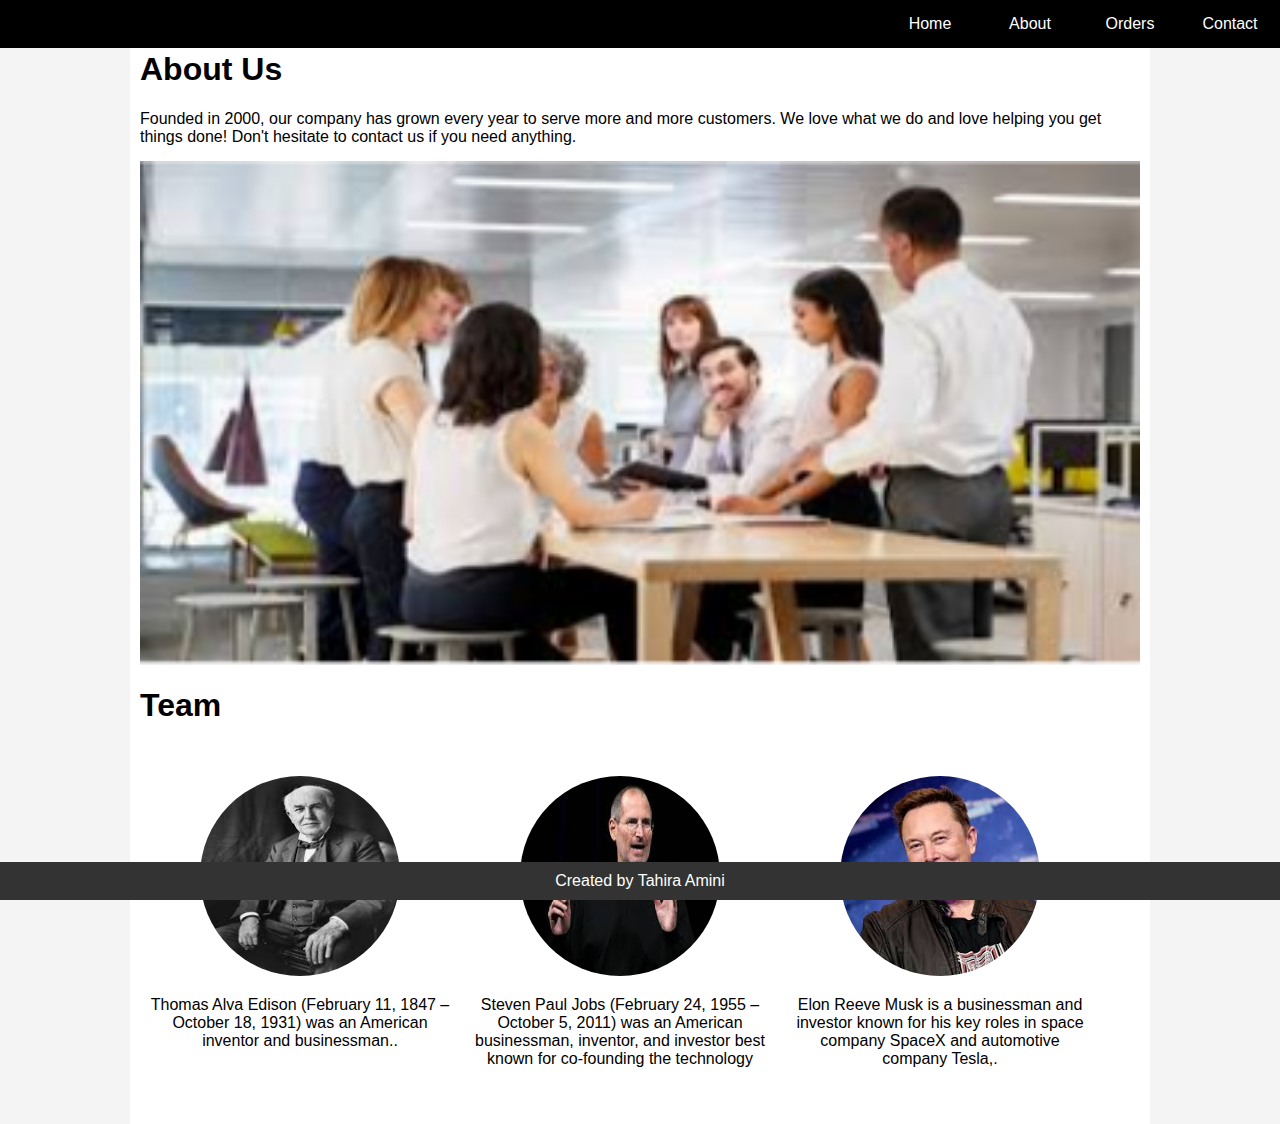
<file: about.html>
<!DOCTYPE html>
<html lang="en">

<head>
    <meta charset="UTF-8">
    <meta name="viewport" content="width=device-width, initial-scale=1.0">
    <title>Nayeon's Store | About</title>
    <link href="https://fonts.googleapis.com/css?family=Lato|Indie+Flower" rel="stylesheet">
    <link rel="stylesheet" href="styles.css">
    <link rel="stylesheet" href="about.css">
    <!-- <link rel="stylesheet" href="styles.css"> -->
</head>

<body>
    <nav class="navbar">
        <a href="index.html">Home</a>
        <a href="about.html">About</a>
        <a href="#">Orders</a>
        <a href="#">Contact</a>
    </nav>
    <div class="container">
        <h1>About Us</h1>

        <p>Founded in 2000, our company has grown every year to serve more and more customers. We love what we do and
            love helping you get things done! Don't hesitate to contact us if you need anything.</p>
        <div class="img-container">
            <img src="1.jpg" alt="Group of people putting their hands together." />
            <div class="caption">We are Group Team and work together</div>
        </div>

        <h1>Team </h1>

        <div class="team">
            <div class="member">
                <img src="edison.jpg" alt="Mark Zuckerburg" />
                <p>Thomas Alva Edison (February 11, 1847 – October 18, 1931) was an American inventor and businessman..
                </p>
            </div>
            <div class="member">
                <img src="estive.jpg" alt="Mark Zuckerburg" />

                <p>Steven Paul Jobs (February 24, 1955 – October 5, 2011) was an American businessman, inventor, and
                    investor best known
                    for co-founding the technology</p>
            </div>
            <div class="member">
                <img src="i.jpg" alt="Mark Zuckerburg" />

                <p>Elon Reeve Musk is a businessman and investor known for his key roles in space company SpaceX and
                    automotive company
                    Tesla,.</p>
            </div>
        </div>
    </div>
    <footer>
        Created by Tahira Amini
    </footer>
</body>

</html>
</file>
<file: styles.css>
body {
    background-color: #f4f4f4;
    font-family: Arial, sans-serif;
    margin: 0;
    padding: 0;
}

.nav {
    background-color: #333;
    color: #fff;
    width: 100%;
    padding: 10px 0;
}

.nav ul {
    list-style: none;
    display: flex;
    justify-content: flex-end;
    margin: 0;
    padding: 0;
}

.nav ul li {
    margin-right: 20px;
}

.nav ul li a {
    color: #fff;
    text-decoration: none;
}

.nav ul li a:hover {
    background-color: #575757;
    padding: 5px;
}

.product-container {
    background-color: #fff;
    width: 800px;
    margin: 20px auto;
    padding: 20px;
    box-sizing: border-box;
}

.row {
    display: flex;
    justify-content: space-between;
    margin-bottom: 20px;
}

.product-image, .product-detail {
    width: 48%;
}

.product-image img {
    width: 100%;
    height: auto;
    display: block;
}

.promo-code {
    background-color: #ffcc00;
    border: 1px solid #ccc;
    text-align: center;
    margin-top: 10px;
    padding: 5px;
}

.related-product {
    width: 22%;
    padding: 10px;
    margin: 10px;
    border: 1px solid #ccc;
    background-color: #e4e4e4;
    box-sizing: border-box;
}

.related-product img {
    width: 100%;
    height: 150px;
    object-fit: cover;
    display: block;
    display:relative;

}

.related-product-name {
    background-color: #333;
    color: #fff;
    text-align: center;
    padding: 5px;
    margin-top: 5px;
    display:relative;
}

footer {
    background-color: #333;
    color: #fff;
    text-align: center;
    padding: 10px 0;
    position: fixed;
    width: 100%;
    bottom: 0;
}
</file>
<file: about.css>
.navbar {
    display: flex;
    background-color: black;
    justify-content: flex-end;
    width: 100%;
    position: fixed;
}
.navbar a {
    text-decoration: none;
    color: white;
    background-color: black;
    display: block;
    padding-top: 15px;
    padding-bottom: 15px;
    width: 100px;
    text-align: center;
    
}
a:hover{
	background-color:black;
}
img {
    width: 100%;
    height:500px;
    /* position:fixed;*/
} 
.container {
    background-color: white;
    width: 1000px;
    padding: 10px;
    margin-left: auto;
    margin-right: auto;
    /* margin-top: 60px; */
    padding-top:30px;
}
.img-container {
    position: relative;

}
.img-container:hover .caption {
    visibility: visible;
}
.img-container .caption {
    visibility: hidden;
    position: absolute;
    top: 0;
    right: 0;
    background-color: rgba(25, 25, 25, 0.5);
    /* background-color: black; */
    color: white;
    font-size: 24px;
    padding: 15px;
}
.team {
    display: flex;
    text-align: center;
    padding-top: 20px;
    padding-bottom: 20px;
}
.team .member {
    width: 300px;
    padding: 10px;
}
.team .member img {
    border-radius: 50%;
    width:200px;
    height:200px;
}
.team .member .name {
    font-weight: bold;
}
</file>
